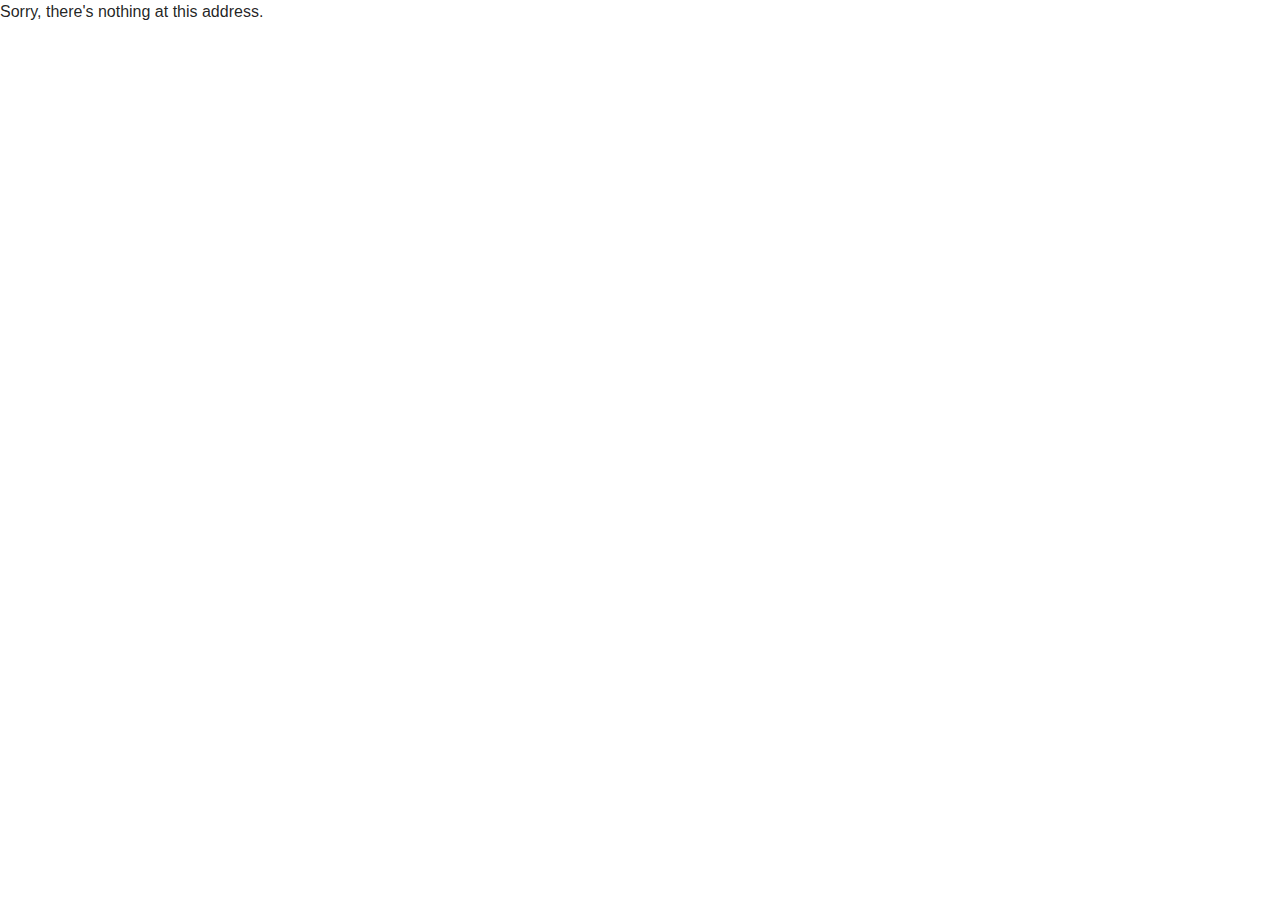
<file: index.html>
﻿<!DOCTYPE html>
<html>

<head>
    <meta charset="utf-8" />
    <meta name="viewport" content="width=device-width, initial-scale=1.0, maximum-scale=1.0, user-scalable=no" />
    <meta name="viewport" content="height=device-height, initial-scale=1.0">
    <title>BlazorNews</title>
    <base href="/" />
    <link href="css/bootstrap/bootstrap.min.css" rel="stylesheet" />
    <link href="manifest.json" rel="manifest" />
    <link rel="apple-touch-icon" sizes="512x512" href="icon-512.png" />
    <link href="css/material.min.css" rel="stylesheet">
    <link href="https://fonts.googleapis.com/css?family=Roboto:300,300i,400,400i,500,500i,700,700i|Roboto+Mono:300,400,700|Roboto+Slab:300,400,700" rel="stylesheet">
    <link href="https://fonts.googleapis.com/icon?family=Material+Icons" rel="stylesheet">
    <link href="_content/Blazorise/blazorise.css" rel="stylesheet" />
    <link href="_content/Blazorise.Material/blazorise.material.css" rel="stylesheet" />
    <link href="css/app.css" rel="stylesheet" />
    <script src="https://code.jquery.com/jquery-3.3.1.slim.min.js"></script>
    <script src="https://cdnjs.cloudflare.com/ajax/libs/popper.js/1.14.3/umd/popper.min.js"></script>
    <script src="https://stackpath.bootstrapcdn.com/bootstrap/4.1.1/js/bootstrap.min.js"></script>
    <script src="js/material.min.js"></script>
    <script src="_content/Blazorise/blazorise.js"></script>
    <script src="_content/Blazorise.Material/blazorise.material.js"></script>
</head>

<body>
    <app>
    </app>

    <div id="blazor-error-ui">
        An unhandled error has occurred.
        <a href="" class="reload">Reload</a>
        <a class="dismiss">🗙</a>
    </div>
    <script src="_framework/blazor.webassembly.js"></script>
    <script>navigator.serviceWorker.register('service-worker.js');</script>
</body>

</html>
</file>
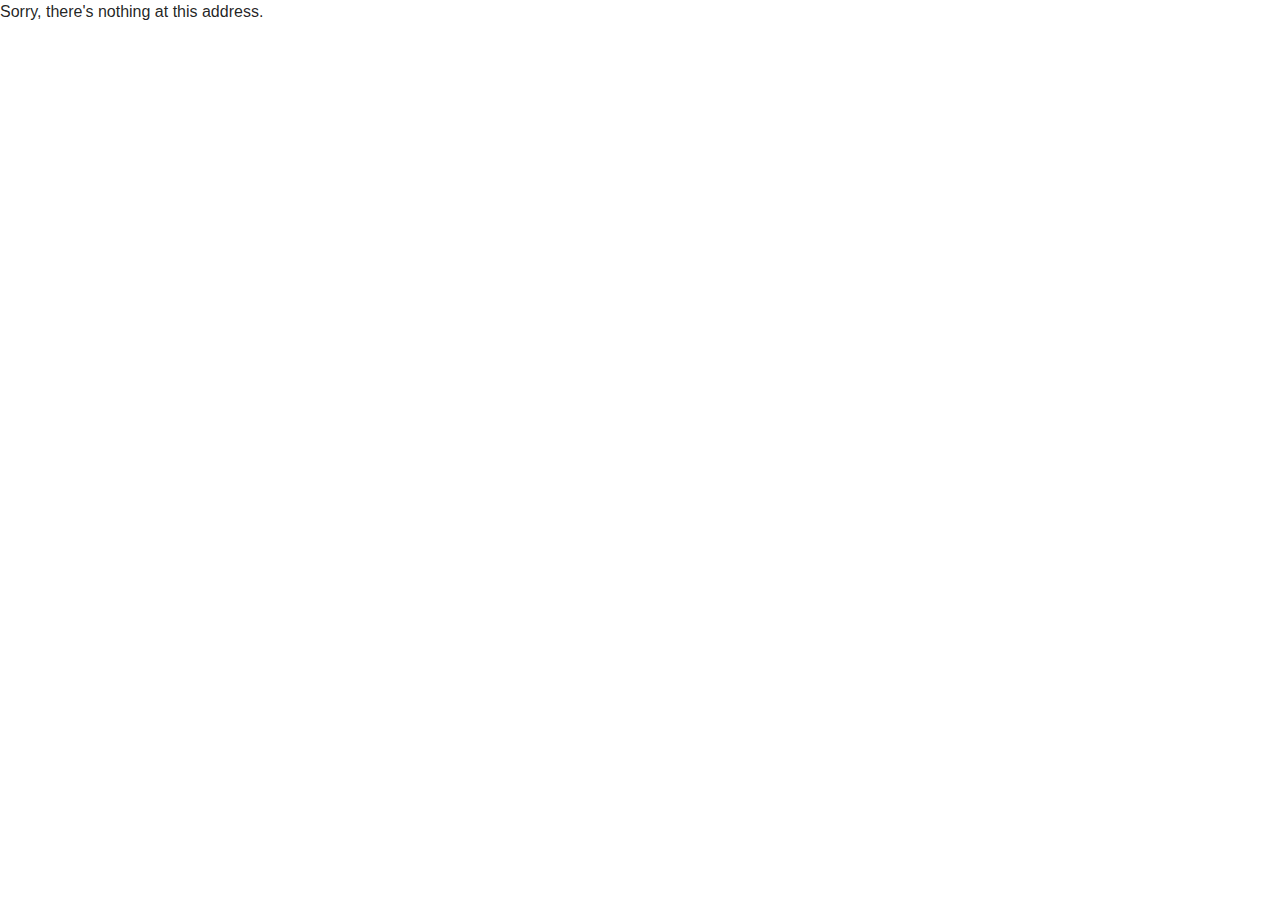
<file: wwwroot/index.html>
﻿<!DOCTYPE html>
<html>

<head>
    <meta charset="utf-8" />
    <meta name="viewport" content="width=device-width, initial-scale=1.0, maximum-scale=1.0, user-scalable=no" />
    <meta name="viewport" content="height=device-height, initial-scale=1.0">
    <title>BlazorNews</title>
    <base href="/" />
    <link href="css/bootstrap/bootstrap.min.css" rel="stylesheet" />
    <link href="manifest.json" rel="manifest" />
    <link rel="apple-touch-icon" sizes="512x512" href="icon-512.png" />
    <link href="css/material.min.css" rel="stylesheet">
    <link href="https://fonts.googleapis.com/css?family=Roboto:300,300i,400,400i,500,500i,700,700i|Roboto+Mono:300,400,700|Roboto+Slab:300,400,700" rel="stylesheet">
    <link href="https://fonts.googleapis.com/icon?family=Material+Icons" rel="stylesheet">
    <link href="_content/Blazorise/blazorise.css" rel="stylesheet" />
    <link href="_content/Blazorise.Material/blazorise.material.css" rel="stylesheet" />
    <link href="css/app.css" rel="stylesheet" />
    <script src="https://code.jquery.com/jquery-3.3.1.slim.min.js"></script>
    <script src="https://cdnjs.cloudflare.com/ajax/libs/popper.js/1.14.3/umd/popper.min.js"></script>
    <script src="https://stackpath.bootstrapcdn.com/bootstrap/4.1.1/js/bootstrap.min.js"></script>
    <script src="js/material.min.js"></script>
    <script src="_content/Blazorise/blazorise.js"></script>
    <script src="_content/Blazorise.Material/blazorise.material.js"></script>
</head>

<body>

    <app>
        <div class="main-dark-background justify-content-center" style="min-height: 2000px; min-width: 2000px"></div>
    </app>

    <div id="blazor-error-ui">
        An unhandled error has occurred.
        <a href="" class="reload">Reload</a>
        <a class="dismiss">🗙</a>
    </div>
    <script src="_framework/blazor.webassembly.js"></script>
    <script>navigator.serviceWorker.register('service-worker.js');</script>
</body>

</html>
</file>
<file: _content/Blazorise/blazorise.css>
﻿body:before {
    content: "mobile";
    display: none;
    visibility: hidden; }

@media (min-width: 768px) {
    body:before {
        content: "tablet"; } }

@media (min-width: 992px) {
    body:before {
        content: "desktop"; } }

@media (min-width: 1200px) {
    body:before {
        content: "widescreen"; } }

@media (min-width: 1400px) {
    body:before {
        content: "fullhd"; } }

.progress.progress-xs {
    height: .25rem; }

.progress.progress-sm {
    height: .5rem; }

.progress.progress-md {
    height: 1rem; }

.progress.progress-lg {
    height: 1.5rem; }

.progress.progress-xl {
    height: 2rem; }

[data-tooltip]:not(.is-loading), [data-tooltip]:not(.is-disabled), [data-tooltip]:not([disabled]) {
    cursor: pointer;
    overflow: visible;
    position: relative; }
    [data-tooltip]:not(.is-loading)::before, [data-tooltip]:not(.is-loading)::after, [data-tooltip]:not(.is-disabled)::before, [data-tooltip]:not(.is-disabled)::after, [data-tooltip]:not([disabled])::before, [data-tooltip]:not([disabled])::after {
        box-sizing: border-box;
        color: var(--b-tooltip-color, #ffffff);
        display: inline-block;
        font-family: -apple-system, BlinkMacSystemFont, "Segoe UI", Roboto, "Helvetica Neue", Arial, sans-serif, "Apple Color Emoji", "Segoe UI Emoji", "Segoe UI Symbol", "Noto Color Emoji";
        font-size: var(--b-tooltip-font-size, var(--b-font-size-sm, 0.875rem));
        hyphens: auto;
        opacity: 0;
        overflow: hidden;
        pointer-events: none;
        position: absolute;
        visibility: hidden;
        z-index: var(--b-tooltip-z-index, 1020); }
    [data-tooltip]:not(.is-loading)::after, [data-tooltip]:not(.is-disabled)::after, [data-tooltip]:not([disabled])::after {
        content: "";
        border-style: solid;
        border-width: 6px;
        border-color: rgba(var(--b-tooltip-background-color-r, 128), var(--b-tooltip-background-color-g, 128), var(--b-tooltip-background-color-b, 128), 0.9) transparent transparent transparent;
        margin-bottom: -5px; }
    [data-tooltip]:not(.is-loading)::after, [data-tooltip]:not(.is-disabled)::after, [data-tooltip]:not([disabled])::after {
        top: 0;
        right: auto;
        bottom: auto;
        left: 50%;
        margin-top: -5px;
        margin-right: auto;
        margin-bottom: auto;
        margin-left: -5px;
        border-color: rgba(var(--b-tooltip-background-color-r, 128), var(--b-tooltip-background-color-g, 128), var(--b-tooltip-background-color-b, 128), 0.9) transparent transparent transparent; }
    [data-tooltip]:not(.is-loading)::before, [data-tooltip]:not(.is-disabled)::before, [data-tooltip]:not([disabled])::before {
        background: rgba(var(--b-tooltip-background-color-r, 128), var(--b-tooltip-background-color-g, 128), var(--b-tooltip-background-color-b, 128), 0.9);
        border-radius: var(--b-tooltip-border-radius, 4px);
        content: attr(data-tooltip);
        padding: var(--b-tooltip-padding, 0.5rem 1rem);
        text-overflow: ellipsis;
        white-space: pre; }
    [data-tooltip]:not(.is-loading)::before, [data-tooltip]:not(.is-disabled)::before, [data-tooltip]:not([disabled])::before {
        top: 0;
        right: auto;
        bottom: auto;
        left: 50%;
        top: 0;
        margin-top: -5px;
        margin-bottom: auto;
        transform: translate(-50%, -100%); }
    [data-tooltip]:not(.is-loading).b-tooltip-bottom::after, [data-tooltip]:not(.is-disabled).b-tooltip-bottom::after, [data-tooltip]:not([disabled]).b-tooltip-bottom::after {
        top: auto;
        right: auto;
        bottom: 0;
        left: 50%;
        margin-top: auto;
        margin-right: auto;
        margin-bottom: -5px;
        margin-left: -5px;
        border-color: transparent transparent rgba(var(--b-tooltip-background-color-r, 128), var(--b-tooltip-background-color-g, 128), var(--b-tooltip-background-color-b, 128), 0.9) transparent; }
    [data-tooltip]:not(.is-loading).b-tooltip-bottom::before, [data-tooltip]:not(.is-disabled).b-tooltip-bottom::before, [data-tooltip]:not([disabled]).b-tooltip-bottom::before {
        top: auto;
        right: auto;
        bottom: 0;
        left: 50%;
        margin-top: auto;
        margin-bottom: -5px;
        transform: translate(-50%, 100%); }
    [data-tooltip]:not(.is-loading).b-tooltip-left::after, [data-tooltip]:not(.is-disabled).b-tooltip-left::after, [data-tooltip]:not([disabled]).b-tooltip-left::after {
        top: auto;
        right: auto;
        bottom: 50%;
        left: 0;
        margin-top: auto;
        margin-right: auto;
        margin-bottom: -6px;
        margin-left: -11px;
        border-color: transparent transparent transparent rgba(var(--b-tooltip-background-color-r, 128), var(--b-tooltip-background-color-g, 128), var(--b-tooltip-background-color-b, 128), 0.9); }
    [data-tooltip]:not(.is-loading).b-tooltip-left::before, [data-tooltip]:not(.is-disabled).b-tooltip-left::before, [data-tooltip]:not([disabled]).b-tooltip-left::before {
        top: auto;
        right: auto;
        bottom: 50%;
        left: -11px;
        transform: translate(-100%, 50%); }
    [data-tooltip]:not(.is-loading).b-tooltip-right::after, [data-tooltip]:not(.is-disabled).b-tooltip-right::after, [data-tooltip]:not([disabled]).b-tooltip-right::after {
        top: auto;
        right: 0;
        bottom: 50%;
        left: auto;
        margin-top: auto;
        margin-right: -11px;
        margin-bottom: -6px;
        margin-left: auto;
        border-color: transparent rgba(var(--b-tooltip-background-color-r, 128), var(--b-tooltip-background-color-g, 128), var(--b-tooltip-background-color-b, 128), 0.9) transparent transparent; }
    [data-tooltip]:not(.is-loading).b-tooltip-right::before, [data-tooltip]:not(.is-disabled).b-tooltip-right::before, [data-tooltip]:not([disabled]).b-tooltip-right::before {
        top: auto;
        right: -11px;
        bottom: 50%;
        left: auto;
        margin-top: auto;
        transform: translate(100%, 50%); }
    [data-tooltip]:not(.is-loading).b-tooltip-multiline::before, [data-tooltip]:not(.is-disabled).b-tooltip-multiline::before, [data-tooltip]:not([disabled]).b-tooltip-multiline::before {
        height: auto;
        width: var(--b-tooltip-maxwidth, 15rem);
        max-width: var(--b-tooltip-maxwidth, 15rem);
        text-overflow: clip;
        white-space: normal;
        word-break: keep-all; }
    [data-tooltip]:not(.is-loading).b-tooltip-primary.b-tooltip-bottom::after, [data-tooltip]:not(.is-disabled).b-tooltip-primary.b-tooltip-bottom::after, [data-tooltip]:not([disabled]).b-tooltip-primary.b-tooltip-bottom::after {
        border-color: transparent transparent rgba(142, 51, 41, 0.9) transparent; }
    [data-tooltip]:not(.is-loading).b-tooltip-primary.b-tooltip-left::after, [data-tooltip]:not(.is-disabled).b-tooltip-primary.b-tooltip-left::after, [data-tooltip]:not([disabled]).b-tooltip-primary.b-tooltip-left::after {
        border-color: transparent transparent transparent rgba(142, 51, 41, 0.9); }
    [data-tooltip]:not(.is-loading).b-tooltip-primary.b-tooltip-right::after, [data-tooltip]:not(.is-disabled).b-tooltip-primary.b-tooltip-right::after, [data-tooltip]:not([disabled]).b-tooltip-primary.b-tooltip-right::after {
        border-color: transparent rgba(142, 51, 41, 0.9) transparent transparent; }
    [data-tooltip]:not(.is-loading).b-tooltip-primary:not(.b-tooltip-bottom)::after, [data-tooltip]:not(.is-loading).b-tooltip-primary:not(.b-tooltip-left)::after, [data-tooltip]:not(.is-loading).b-tooltip-primary:not(.b-tooltip-right)::after, [data-tooltip]:not(.is-disabled).b-tooltip-primary:not(.b-tooltip-bottom)::after, [data-tooltip]:not(.is-disabled).b-tooltip-primary:not(.b-tooltip-left)::after, [data-tooltip]:not(.is-disabled).b-tooltip-primary:not(.b-tooltip-right)::after, [data-tooltip]:not([disabled]).b-tooltip-primary:not(.b-tooltip-bottom)::after, [data-tooltip]:not([disabled]).b-tooltip-primary:not(.b-tooltip-left)::after, [data-tooltip]:not([disabled]).b-tooltip-primary:not(.b-tooltip-right)::after {
        border-color: rgba(142, 51, 41, 0.9) transparent transparent transparent; }
    [data-tooltip]:not(.is-loading).b-tooltip-primary:before, [data-tooltip]:not(.is-disabled).b-tooltip-primary:before, [data-tooltip]:not([disabled]).b-tooltip-primary:before {
        background-color: rgba(142, 51, 41, 0.9);
        color: #8e3329; }
    [data-tooltip]:not(.is-loading):focus::before, [data-tooltip]:not(.is-loading):focus::after, [data-tooltip]:not(.is-loading):hover::before, [data-tooltip]:not(.is-loading):hover::after, [data-tooltip]:not(.is-loading).b-tooltip-active::before, [data-tooltip]:not(.is-loading).b-tooltip-active::after, [data-tooltip]:not(.is-disabled):focus::before, [data-tooltip]:not(.is-disabled):focus::after, [data-tooltip]:not(.is-disabled):hover::before, [data-tooltip]:not(.is-disabled):hover::after, [data-tooltip]:not(.is-disabled).b-tooltip-active::before, [data-tooltip]:not(.is-disabled).b-tooltip-active::after, [data-tooltip]:not([disabled]):focus::before, [data-tooltip]:not([disabled]):focus::after, [data-tooltip]:not([disabled]):hover::before, [data-tooltip]:not([disabled]):hover::after, [data-tooltip]:not([disabled]).b-tooltip-active::before, [data-tooltip]:not([disabled]).b-tooltip-active::after {
        opacity: 1;
        visibility: visible; }
    [data-tooltip]:not(.is-loading).b-tooltip-fade::before, [data-tooltip]:not(.is-loading).b-tooltip-fade::after, [data-tooltip]:not(.is-disabled).b-tooltip-fade::before, [data-tooltip]:not(.is-disabled).b-tooltip-fade::after, [data-tooltip]:not([disabled]).b-tooltip-fade::before, [data-tooltip]:not([disabled]).b-tooltip-fade::after {
        transition: opacity var(--b-tooltip-fade-time, 0.3s) linear, visibility var(--b-tooltip-fade-time, 0.3s) linear; }

.b-tooltip-inline {
    display: inline-block; }

.b-layout {
    display: flex;
    flex: auto;
    flex-direction: column; }
    .b-layout.b-layout-root {
        height: 100vh; }

.b-layout,
.b-layout * {
    box-sizing: border-box; }

@keyframes spinner {
    0% {
        transform: translate3d(-50%, -50%, 0) rotate(0deg); }
    100% {
        transform: translate3d(-50%, -50%, 0) rotate(360deg); } }

.b-layout > .b-layout-loading {
    z-index: 9999;
    position: fixed;
    width: 100%;
    height: 100%;
    background: rgba(0, 0, 0, 0.3); }
    .b-layout > .b-layout-loading:before {
        animation: 1s linear infinite spinner;
        border: solid 3px #eee;
        border-bottom-color: var(--b-theme-primary);
        border-radius: 50%;
        height: 40px;
        left: 50%;
        position: absolute;
        top: 50%;
        transform: translate3d(-50%, -50%, 0);
        width: 40px;
        content: ' '; }

.b-layout.b-layout-has-sider {
    flex-direction: row;
    min-height: 0; }
    .b-layout.b-layout-has-sider .b-layout {
        overflow-x: hidden; }

.b-layout-header,
.b-layout-footer {
    flex: 0 0 auto; }

.b-layout-header {
    color: rgba(0, 0, 0, 0.65); }
    .b-layout-header-fixed {
        position: sticky;
        z-index: 1;
        top: 0;
        flex: 0; }

.b-layout-footer {
    color: rgba(0, 0, 0, 0.65); }
    .b-layout-footer-fixed {
        position: sticky;
        z-index: 1;
        bottom: 0;
        flex: 0; }

.b-layout-content {
    flex: 1; }

.b-layout-sider {
    display: flex;
    position: relative;
    background: #001529; }

.b-layout-sider-content {
    position: sticky;
    top: 0;
    z-index: 2; }

.b-layout-header .navbar {
    line-height: inherit; }

.b-bar-horizontal[data-collapse=hide] {
    flex-wrap: nowrap; }
    .b-bar-horizontal[data-collapse=hide][data-broken=true] {
        height: var(--b-bar-horizontal-height, auto); }

.b-bar-horizontal[data-broken=false] {
    height: var(--b-bar-horizontal-height, auto); }

.b-bar-vertical-inline,
.b-bar-vertical-popout,
.b-bar-vertical-small {
    display: flex;
    flex-direction: column;
    flex-wrap: nowrap;
    position: sticky;
    top: 0;
    padding: 0;
    min-width: var(--b-vertical-bar-width, 230px);
    max-width: var(--b-vertical-bar-width, 230px);
    width: var(--b-vertical-bar-width, 230px);
    transition: width 200ms ease-in-out, min-width 200ms ease-in-out;
    box-shadow: 2px 0 6px rgba(0, 21, 41, 0.35);
    height: 100%;
    /* 
        Theming
    */ }
    .b-bar-vertical-inline .b-bar-menu,
    .b-bar-vertical-popout .b-bar-menu,
    .b-bar-vertical-small .b-bar-menu {
        width: 100%;
        display: flex;
        flex: 1;
        justify-content: space-between;
        flex-direction: column;
        align-self: stretch; }
    .b-bar-vertical-inline .b-bar-brand,
    .b-bar-vertical-popout .b-bar-brand,
    .b-bar-vertical-small .b-bar-brand {
        width: 100%;
        display: flex;
        height: var(--b-vertical-bar-brand-height, 64px);
        min-height: var(--b-vertical-bar-brand-height, 64px); }
    .b-bar-vertical-inline .b-bar-toggler-inline,
    .b-bar-vertical-popout .b-bar-toggler-inline,
    .b-bar-vertical-small .b-bar-toggler-inline {
        height: var(--b-vertical-bar-brand-height, 64px);
        padding: 12px;
        display: inline-flex;
        cursor: pointer;
        position: absolute;
        right: 0; }
        .b-bar-vertical-inline .b-bar-toggler-inline > *,
        .b-bar-vertical-popout .b-bar-toggler-inline > *,
        .b-bar-vertical-small .b-bar-toggler-inline > * {
            margin: auto; }
    .b-bar-vertical-inline .b-bar-toggler-popout:not(.b-bar-mobile-toggle),
    .b-bar-vertical-popout .b-bar-toggler-popout:not(.b-bar-mobile-toggle),
    .b-bar-vertical-small .b-bar-toggler-popout:not(.b-bar-mobile-toggle) {
        display: flex;
        position: fixed;
        left: var(--b-vertical-bar-width, 230px);
        border-radius: 0px 10px 10px 0px;
        border: 0px;
        width: 10px;
        height: 40px;
        padding: 5px;
        align-items: center;
        transition: width 200ms ease-in-out, left 200ms ease-in-out;
        box-shadow: 2px 0 6px rgba(0, 21, 41, 0.35);
        cursor: pointer; }
        .b-bar-vertical-inline .b-bar-toggler-popout:not(.b-bar-mobile-toggle) > *,
        .b-bar-vertical-popout .b-bar-toggler-popout:not(.b-bar-mobile-toggle) > *,
        .b-bar-vertical-small .b-bar-toggler-popout:not(.b-bar-mobile-toggle) > * {
            margin: auto;
            display: none; }
        .b-bar-vertical-inline .b-bar-toggler-popout:not(.b-bar-mobile-toggle):hover,
        .b-bar-vertical-popout .b-bar-toggler-popout:not(.b-bar-mobile-toggle):hover,
        .b-bar-vertical-small .b-bar-toggler-popout:not(.b-bar-mobile-toggle):hover {
            width: 45px; }
            .b-bar-vertical-inline .b-bar-toggler-popout:not(.b-bar-mobile-toggle):hover > *,
            .b-bar-vertical-popout .b-bar-toggler-popout:not(.b-bar-mobile-toggle):hover > *,
            .b-bar-vertical-small .b-bar-toggler-popout:not(.b-bar-mobile-toggle):hover > * {
                display: block; }
    .b-bar-vertical-inline .b-bar-item,
    .b-bar-vertical-popout .b-bar-item,
    .b-bar-vertical-small .b-bar-item {
        margin: auto;
        flex-grow: 1;
        min-height: 40px; }
        .b-bar-vertical-inline .b-bar-item .b-bar-icon,
        .b-bar-vertical-popout .b-bar-item .b-bar-icon,
        .b-bar-vertical-small .b-bar-item .b-bar-icon {
            font-size: 1.25rem;
            vertical-align: middle;
            margin: 3px;
            display: inline-block; }
    .b-bar-vertical-inline .b-bar-start,
    .b-bar-vertical-popout .b-bar-start,
    .b-bar-vertical-small .b-bar-start {
        width: 100%;
        display: block; }
    .b-bar-vertical-inline .b-bar-end,
    .b-bar-vertical-popout .b-bar-end,
    .b-bar-vertical-small .b-bar-end {
        padding-bottom: 1rem;
        width: 100%;
        padding-top: 1rem;
        display: block; }
    .b-bar-vertical-inline .b-bar-link,
    .b-bar-vertical-popout .b-bar-link,
    .b-bar-vertical-small .b-bar-link {
        display: block;
        width: 100%;
        text-decoration: none;
        padding: .5rem .5rem .5rem 1.5rem;
        cursor: pointer;
        overflow-x: hidden;
        line-height: 1.5rem;
        vertical-align: middle;
        transition: font-size 150ms ease-in; }
    .b-bar-vertical-inline .b-bar-label,
    .b-bar-vertical-popout .b-bar-label,
    .b-bar-vertical-small .b-bar-label {
        background: transparent;
        color: #adb5bd;
        padding: .375rem 1.25rem;
        font-size: .75rem;
        text-overflow: ellipsis;
        overflow-x: hidden; }
    .b-bar-vertical-inline .b-bar-dropdown .b-bar-dropdown-toggle:before,
    .b-bar-vertical-popout .b-bar-dropdown .b-bar-dropdown-toggle:before,
    .b-bar-vertical-small .b-bar-dropdown .b-bar-dropdown-toggle:before {
        content: " ";
        border: solid;
        border-width: 0 2px 2px 0;
        display: inline-block;
        padding: 2px;
        right: 1rem;
        transition: transform 200ms ease-out;
        float: right;
        position: relative;
        -webkit-transform: rotate(225deg);
        transform: rotate(225deg);
        top: 0.7rem; }
    .b-bar-vertical-inline .b-bar-dropdown:not([data-visible=true]) .b-bar-dropdown-toggle:before,
    .b-bar-vertical-popout .b-bar-dropdown:not([data-visible=true]) .b-bar-dropdown-toggle:before,
    .b-bar-vertical-small .b-bar-dropdown:not([data-visible=true]) .b-bar-dropdown-toggle:before {
        -webkit-transform: rotate(45deg);
        transform: rotate(45deg);
        top: 0.5rem; }
    .b-bar-vertical-inline .b-bar-dropdown .b-bar-dropdown-menu,
    .b-bar-vertical-popout .b-bar-dropdown .b-bar-dropdown-menu,
    .b-bar-vertical-small .b-bar-dropdown .b-bar-dropdown-menu {
        display: none;
        background: inherit;
        color: inherit;
        float: none;
        padding: 5px 0px; }
        .b-bar-vertical-inline .b-bar-dropdown .b-bar-dropdown-menu[data-visible=true],
        .b-bar-vertical-popout .b-bar-dropdown .b-bar-dropdown-menu[data-visible=true],
        .b-bar-vertical-small .b-bar-dropdown .b-bar-dropdown-menu[data-visible=true] {
            display: block; }
        .b-bar-vertical-inline .b-bar-dropdown .b-bar-dropdown-menu .b-bar-dropdown-item,
        .b-bar-vertical-popout .b-bar-dropdown .b-bar-dropdown-menu .b-bar-dropdown-item,
        .b-bar-vertical-small .b-bar-dropdown .b-bar-dropdown-menu .b-bar-dropdown-item {
            position: relative;
            color: inherit;
            transition: background 100ms ease-in-out,color 100ms ease-in-out;
            text-decoration: none;
            display: block;
            width: 100%;
            overflow-x: hidden; }
            .b-bar-vertical-inline .b-bar-dropdown .b-bar-dropdown-menu .b-bar-dropdown-item i,
            .b-bar-vertical-popout .b-bar-dropdown .b-bar-dropdown-menu .b-bar-dropdown-item i,
            .b-bar-vertical-small .b-bar-dropdown .b-bar-dropdown-menu .b-bar-dropdown-item i {
                margin-right: 0.3rem; }
        .b-bar-vertical-inline .b-bar-dropdown .b-bar-dropdown-menu:before,
        .b-bar-vertical-popout .b-bar-dropdown .b-bar-dropdown-menu:before,
        .b-bar-vertical-small .b-bar-dropdown .b-bar-dropdown-menu:before {
            background: inherit;
            box-shadow: none; }
    .b-bar-vertical-inline .b-bar-mobile-toggle,
    .b-bar-vertical-popout .b-bar-mobile-toggle,
    .b-bar-vertical-small .b-bar-mobile-toggle {
        right: 20px;
        margin: auto;
        display: none; }
    .b-bar-vertical-inline .b-bar-item-multi-line,
    .b-bar-vertical-popout .b-bar-item-multi-line,
    .b-bar-vertical-small .b-bar-item-multi-line {
        display: -webkit-box !important;
        -webkit-box-orient: vertical;
        -webkit-line-clamp: var(--b-bar-item-lines, 2);
        white-space: normal !important;
        overflow: hidden;
        text-overflow: ellipsis; }
    .b-bar-vertical-inline.b-bar-dark,
    .b-bar-vertical-popout.b-bar-dark,
    .b-bar-vertical-small.b-bar-dark {
        background: var(--b-bar-dark-background, #001529);
        color: var(--b-bar-dark-color, rgba(255, 255, 255, 0.5)); }
        .b-bar-vertical-inline.b-bar-dark .b-bar-brand,
        .b-bar-vertical-popout.b-bar-dark .b-bar-brand,
        .b-bar-vertical-small.b-bar-dark .b-bar-brand {
            background: var(--b-bar-brand-dark-background, rgba(255, 255, 255, 0.025)); }
            .b-bar-vertical-inline.b-bar-dark .b-bar-brand .b-bar-link,
            .b-bar-vertical-popout.b-bar-dark .b-bar-brand .b-bar-link,
            .b-bar-vertical-small.b-bar-dark .b-bar-brand .b-bar-link {
                color: #fff; }
                .b-bar-vertical-inline.b-bar-dark .b-bar-brand .b-bar-link.active,
                .b-bar-vertical-popout.b-bar-dark .b-bar-brand .b-bar-link.active,
                .b-bar-vertical-small.b-bar-dark .b-bar-brand .b-bar-link.active {
                    color: #fff;
                    background: inherit; }
                .b-bar-vertical-inline.b-bar-dark .b-bar-brand .b-bar-link:hover,
                .b-bar-vertical-popout.b-bar-dark .b-bar-brand .b-bar-link:hover,
                .b-bar-vertical-small.b-bar-dark .b-bar-brand .b-bar-link:hover {
                    color: #fff;
                    background: inherit; }
        .b-bar-vertical-inline.b-bar-dark .b-bar-toggler-popout:not(.b-bar-mobile-toggle),
        .b-bar-vertical-popout.b-bar-dark .b-bar-toggler-popout:not(.b-bar-mobile-toggle),
        .b-bar-vertical-small.b-bar-dark .b-bar-toggler-popout:not(.b-bar-mobile-toggle) {
            background: var(--b-bar-dark-background, #001529);
            color: var(--b-bar-dark-color, rgba(255, 255, 255, 0.5)); }
        .b-bar-vertical-inline.b-bar-dark .b-bar-dropdown-menu,
        .b-bar-vertical-popout.b-bar-dark .b-bar-dropdown-menu,
        .b-bar-vertical-small.b-bar-dark .b-bar-dropdown-menu {
            background: var(--b-bar-dropdown-dark-background, #000c17); }
            .b-bar-vertical-inline.b-bar-dark .b-bar-dropdown-menu .b-bar-dropdown-item.active,
            .b-bar-vertical-popout.b-bar-dark .b-bar-dropdown-menu .b-bar-dropdown-item.active,
            .b-bar-vertical-small.b-bar-dark .b-bar-dropdown-menu .b-bar-dropdown-item.active {
                color: var(--b-bar-item-dark-active-color, #fff);
                background: var(--b-bar-item-dark-active-background, #0288D1); }
            .b-bar-vertical-inline.b-bar-dark .b-bar-dropdown-menu .b-bar-dropdown-item:hover,
            .b-bar-vertical-popout.b-bar-dark .b-bar-dropdown-menu .b-bar-dropdown-item:hover,
            .b-bar-vertical-small.b-bar-dark .b-bar-dropdown-menu .b-bar-dropdown-item:hover {
                color: var(--b-bar-item-dark-hover-color, #fff);
                background: var(--b-bar-item-dark-hover-background, rgba(255, 255, 255, 0.3)); }
        .b-bar-vertical-inline.b-bar-dark .b-bar-link,
        .b-bar-vertical-popout.b-bar-dark .b-bar-link,
        .b-bar-vertical-small.b-bar-dark .b-bar-link {
            color: inherit; }
            .b-bar-vertical-inline.b-bar-dark .b-bar-link.active,
            .b-bar-vertical-popout.b-bar-dark .b-bar-link.active,
            .b-bar-vertical-small.b-bar-dark .b-bar-link.active {
                color: var(--b-bar-item-dark-active-color, #fff);
                background: var(--b-bar-item-dark-active-background, #0288D1); }
            .b-bar-vertical-inline.b-bar-dark .b-bar-link:hover,
            .b-bar-vertical-popout.b-bar-dark .b-bar-link:hover,
            .b-bar-vertical-small.b-bar-dark .b-bar-link:hover {
                color: var(--b-bar-item-dark-hover-color, #fff);
                background: var(--b-bar-item-dark-hover-background, rgba(255, 255, 255, 0.3)); }
    .b-bar-vertical-inline.b-bar-light,
    .b-bar-vertical-popout.b-bar-light,
    .b-bar-vertical-small.b-bar-light {
        background: var(--b-bar-light-background, #fff);
        color: var(--b-bar-light-color, rgba(0, 0, 0, 0.7)); }
        .b-bar-vertical-inline.b-bar-light .b-bar-brand,
        .b-bar-vertical-popout.b-bar-light .b-bar-brand,
        .b-bar-vertical-small.b-bar-light .b-bar-brand {
            background: var(--b-bar-brand-light-background, rgba(0, 0, 0, 0.025)); }
            .b-bar-vertical-inline.b-bar-light .b-bar-brand .b-bar-link,
            .b-bar-vertical-popout.b-bar-light .b-bar-brand .b-bar-link,
            .b-bar-vertical-small.b-bar-light .b-bar-brand .b-bar-link {
                color: #000; }
                .b-bar-vertical-inline.b-bar-light .b-bar-brand .b-bar-link.active,
                .b-bar-vertical-popout.b-bar-light .b-bar-brand .b-bar-link.active,
                .b-bar-vertical-small.b-bar-light .b-bar-brand .b-bar-link.active {
                    background: inherit; }
                .b-bar-vertical-inline.b-bar-light .b-bar-brand .b-bar-link:hover,
                .b-bar-vertical-popout.b-bar-light .b-bar-brand .b-bar-link:hover,
                .b-bar-vertical-small.b-bar-light .b-bar-brand .b-bar-link:hover {
                    background: inherit; }
        .b-bar-vertical-inline.b-bar-light .b-bar-toggler-popout:not(.b-bar-mobile-toggle),
        .b-bar-vertical-popout.b-bar-light .b-bar-toggler-popout:not(.b-bar-mobile-toggle),
        .b-bar-vertical-small.b-bar-light .b-bar-toggler-popout:not(.b-bar-mobile-toggle) {
            background: var(--b-bar-brand-light-background, #fff);
            color: var(--b-bar-light-color, rgba(0, 0, 0, 0.7)); }
        .b-bar-vertical-inline.b-bar-light .b-bar-dropdown-menu,
        .b-bar-vertical-popout.b-bar-light .b-bar-dropdown-menu,
        .b-bar-vertical-small.b-bar-light .b-bar-dropdown-menu {
            background: var(--b-bar-dropdown-light-background, #f2f2f2); }
            .b-bar-vertical-inline.b-bar-light .b-bar-dropdown-menu .b-bar-dropdown-item.active,
            .b-bar-vertical-popout.b-bar-light .b-bar-dropdown-menu .b-bar-dropdown-item.active,
            .b-bar-vertical-small.b-bar-light .b-bar-dropdown-menu .b-bar-dropdown-item.active {
                color: var(--b-bar-item-light-active-color, #000);
                background: var(--b-bar-item-light-active-background, #0288D1); }
            .b-bar-vertical-inline.b-bar-light .b-bar-dropdown-menu .b-bar-dropdown-item:hover,
            .b-bar-vertical-popout.b-bar-light .b-bar-dropdown-menu .b-bar-dropdown-item:hover,
            .b-bar-vertical-small.b-bar-light .b-bar-dropdown-menu .b-bar-dropdown-item:hover {
                color: var(--b-bar-item-dark-hover-color, #000);
                background: var(--b-bar-item-dark-hover-background, rgba(0, 0, 0, 0.3)); }
        .b-bar-vertical-inline.b-bar-light .b-bar-link,
        .b-bar-vertical-popout.b-bar-light .b-bar-link,
        .b-bar-vertical-small.b-bar-light .b-bar-link {
            color: inherit; }
            .b-bar-vertical-inline.b-bar-light .b-bar-link.active,
            .b-bar-vertical-popout.b-bar-light .b-bar-link.active,
            .b-bar-vertical-small.b-bar-light .b-bar-link.active {
                color: var(--b-bar-item-light-active-color, #000);
                background: var(--b-bar-item-light-active-background, #0288D1); }
            .b-bar-vertical-inline.b-bar-light .b-bar-link:hover,
            .b-bar-vertical-popout.b-bar-light .b-bar-link:hover,
            .b-bar-vertical-small.b-bar-light .b-bar-link:hover {
                color: var(--b-bar-item-dark-hover-color, #000);
                background: var(--b-bar-item-dark-hover-background, rgba(0, 0, 0, 0.3)); }

.b-bar-vertical-small,
.b-bar-vertical-inline[data-collapse=small],
.b-bar-vertical-popout[data-collapse=small] {
    width: var(--b-vertical-bar-small-width, 64px);
    min-width: var(--b-vertical-bar-small-width, 64px);
    transition: width 200ms ease-in-out, min-width 200ms ease-in-out; }
    .b-bar-vertical-small .b-bar-toggler-inline,
    .b-bar-vertical-inline[data-collapse=small] .b-bar-toggler-inline,
    .b-bar-vertical-popout[data-collapse=small] .b-bar-toggler-inline {
        position: relative;
        width: 100%; }
    .b-bar-vertical-small .b-bar-toggler-popout:not(.b-bar-mobile-toggle),
    .b-bar-vertical-inline[data-collapse=small] .b-bar-toggler-popout:not(.b-bar-mobile-toggle),
    .b-bar-vertical-popout[data-collapse=small] .b-bar-toggler-popout:not(.b-bar-mobile-toggle) {
        left: var(--b-vertical-bar-small-width, 64px); }
    .b-bar-vertical-small .b-bar-item > .b-bar-dropdown > .b-bar-dropdown-toggle:before,
    .b-bar-vertical-inline[data-collapse=small] .b-bar-item > .b-bar-dropdown > .b-bar-dropdown-toggle:before,
    .b-bar-vertical-popout[data-collapse=small] .b-bar-item > .b-bar-dropdown > .b-bar-dropdown-toggle:before {
        display: none; }
    .b-bar-vertical-small .b-bar-dropdown .b-bar-dropdown-menu-container,
    .b-bar-vertical-inline[data-collapse=small] .b-bar-dropdown .b-bar-dropdown-menu-container,
    .b-bar-vertical-popout[data-collapse=small] .b-bar-dropdown .b-bar-dropdown-menu-container {
        z-index: 100;
        max-height: 50vh;
        position: absolute !important;
        margin: -42px 5px 0px 5px;
        display: flex;
        width: var(--b-vertical-bar-popout-menu-width, 180px);
        left: var(--b-vertical-bar-small-width, 64px); }
        .b-bar-vertical-small .b-bar-dropdown .b-bar-dropdown-menu-container.b-bar-right,
        .b-bar-vertical-inline[data-collapse=small] .b-bar-dropdown .b-bar-dropdown-menu-container.b-bar-right,
        .b-bar-vertical-popout[data-collapse=small] .b-bar-dropdown .b-bar-dropdown-menu-container.b-bar-right {
            right: var(--b-vertical-bar-small-width, 64px);
            left: unset; }
        .b-bar-vertical-small .b-bar-dropdown .b-bar-dropdown-menu-container .b-bar-dropdown-menu,
        .b-bar-vertical-inline[data-collapse=small] .b-bar-dropdown .b-bar-dropdown-menu-container .b-bar-dropdown-menu,
        .b-bar-vertical-popout[data-collapse=small] .b-bar-dropdown .b-bar-dropdown-menu-container .b-bar-dropdown-menu {
            box-shadow: 0 3px 6px -4px rgba(0, 0, 0, 0.12), 0 6px 16px 0 rgba(0, 0, 0, 0.08), 0 9px 28px 8px rgba(0, 0, 0, 0.05);
            border-radius: 3px;
            overflow-y: auto;
            overflow-x: hidden;
            flex: 1 100%; }
            .b-bar-vertical-small .b-bar-dropdown .b-bar-dropdown-menu-container .b-bar-dropdown-menu .b-bar-dropdown-item,
            .b-bar-vertical-inline[data-collapse=small] .b-bar-dropdown .b-bar-dropdown-menu-container .b-bar-dropdown-menu .b-bar-dropdown-item,
            .b-bar-vertical-popout[data-collapse=small] .b-bar-dropdown .b-bar-dropdown-menu-container .b-bar-dropdown-menu .b-bar-dropdown-item {
                padding: .5rem .5rem .5rem 1.5rem; }
            .b-bar-vertical-small .b-bar-dropdown .b-bar-dropdown-menu-container .b-bar-dropdown-menu:before,
            .b-bar-vertical-inline[data-collapse=small] .b-bar-dropdown .b-bar-dropdown-menu-container .b-bar-dropdown-menu:before,
            .b-bar-vertical-popout[data-collapse=small] .b-bar-dropdown .b-bar-dropdown-menu-container .b-bar-dropdown-menu:before {
                position: absolute;
                top: 0;
                left: -7px;
                right: 0;
                bottom: 0;
                width: 100%;
                height: 100%;
                opacity: .0001;
                content: ' ';
                z-index: -1; }
            .b-bar-vertical-small .b-bar-dropdown .b-bar-dropdown-menu-container .b-bar-dropdown-menu.b-bar-right:before,
            .b-bar-vertical-inline[data-collapse=small] .b-bar-dropdown .b-bar-dropdown-menu-container .b-bar-dropdown-menu.b-bar-right:before,
            .b-bar-vertical-popout[data-collapse=small] .b-bar-dropdown .b-bar-dropdown-menu-container .b-bar-dropdown-menu.b-bar-right:before {
                left: unset;
                right: -7px; }
            .b-bar-vertical-small .b-bar-dropdown .b-bar-dropdown-menu-container .b-bar-dropdown-menu > .b-bar-dropdown .b-bar-dropdown-menu-container,
            .b-bar-vertical-inline[data-collapse=small] .b-bar-dropdown .b-bar-dropdown-menu-container .b-bar-dropdown-menu > .b-bar-dropdown .b-bar-dropdown-menu-container,
            .b-bar-vertical-popout[data-collapse=small] .b-bar-dropdown .b-bar-dropdown-menu-container .b-bar-dropdown-menu > .b-bar-dropdown .b-bar-dropdown-menu-container {
                left: var(--b-vertical-bar-popout-menu-width, 180px); }
                .b-bar-vertical-small .b-bar-dropdown .b-bar-dropdown-menu-container .b-bar-dropdown-menu > .b-bar-dropdown .b-bar-dropdown-menu-container.b-bar-right,
                .b-bar-vertical-inline[data-collapse=small] .b-bar-dropdown .b-bar-dropdown-menu-container .b-bar-dropdown-menu > .b-bar-dropdown .b-bar-dropdown-menu-container.b-bar-right,
                .b-bar-vertical-popout[data-collapse=small] .b-bar-dropdown .b-bar-dropdown-menu-container .b-bar-dropdown-menu > .b-bar-dropdown .b-bar-dropdown-menu-container.b-bar-right {
                    right: var(--b-vertical-bar-popout-menu-width, 180px); }
            .b-bar-vertical-small .b-bar-dropdown .b-bar-dropdown-menu-container .b-bar-dropdown-menu > .b-bar-dropdown .b-bar-dropdown-toggle:before,
            .b-bar-vertical-inline[data-collapse=small] .b-bar-dropdown .b-bar-dropdown-menu-container .b-bar-dropdown-menu > .b-bar-dropdown .b-bar-dropdown-toggle:before,
            .b-bar-vertical-popout[data-collapse=small] .b-bar-dropdown .b-bar-dropdown-menu-container .b-bar-dropdown-menu > .b-bar-dropdown .b-bar-dropdown-toggle:before {
                content: " ";
                border: solid;
                border-width: 0 2px 2px 0;
                display: inline-block;
                padding: 2px;
                right: 1rem;
                transition: transform 200ms ease-out;
                float: right;
                position: relative;
                -webkit-transform: rotate(315deg);
                transform: rotate(315deg); }
            .b-bar-vertical-small .b-bar-dropdown .b-bar-dropdown-menu-container .b-bar-dropdown-menu > .b-bar-dropdown:not([data-visible=true]) .b-bar-dropdown-toggle:before,
            .b-bar-vertical-inline[data-collapse=small] .b-bar-dropdown .b-bar-dropdown-menu-container .b-bar-dropdown-menu > .b-bar-dropdown:not([data-visible=true]) .b-bar-dropdown-toggle:before,
            .b-bar-vertical-popout[data-collapse=small] .b-bar-dropdown .b-bar-dropdown-menu-container .b-bar-dropdown-menu > .b-bar-dropdown:not([data-visible=true]) .b-bar-dropdown-toggle:before {
                -webkit-transform: rotate(135deg);
                transform: rotate(135deg);
                right: 0.8rem; }

@keyframes b-bar-link-small {
    to {
        text-align: center;
        padding-left: 0px;
        padding-right: 0px; } }
    .b-bar-vertical-small .b-bar-item > .b-bar-link,
    .b-bar-vertical-small .b-bar-item > .b-bar-dropdown > .b-bar-link,
    .b-bar-vertical-inline[data-collapse=small] .b-bar-item > .b-bar-link,
    .b-bar-vertical-inline[data-collapse=small] .b-bar-item > .b-bar-dropdown > .b-bar-link,
    .b-bar-vertical-popout[data-collapse=small] .b-bar-item > .b-bar-link,
    .b-bar-vertical-popout[data-collapse=small] .b-bar-item > .b-bar-dropdown > .b-bar-link {
        animation: b-bar-link-small forwards;
        animation-delay: 170ms;
        font-size: 0;
        transition: font-size 100ms ease-out; }
        .b-bar-vertical-small .b-bar-item > .b-bar-link:after,
        .b-bar-vertical-small .b-bar-item > .b-bar-dropdown > .b-bar-link:after,
        .b-bar-vertical-inline[data-collapse=small] .b-bar-item > .b-bar-link:after,
        .b-bar-vertical-inline[data-collapse=small] .b-bar-item > .b-bar-dropdown > .b-bar-link:after,
        .b-bar-vertical-popout[data-collapse=small] .b-bar-item > .b-bar-link:after,
        .b-bar-vertical-popout[data-collapse=small] .b-bar-item > .b-bar-dropdown > .b-bar-link:after {
            display: none; }
    .b-bar-vertical-small .b-bar-label,
    .b-bar-vertical-inline[data-collapse=small] .b-bar-label,
    .b-bar-vertical-popout[data-collapse=small] .b-bar-label {
        text-align: center; }

.b-bar-vertical-inline:not([data-collapse]) {
    overflow-y: auto;
    overflow-x: hidden; }
    .b-bar-vertical-inline:not([data-collapse]) .b-bar-dropdown .b-bar-dropdown-menu-container {
        position: relative; }
        .b-bar-vertical-inline:not([data-collapse]) .b-bar-dropdown .b-bar-dropdown-menu-container .b-bar-dropdown-menu {
            position: relative !important;
            border: none;
            border-radius: 0;
            box-shadow: none; }
            .b-bar-vertical-inline:not([data-collapse]) .b-bar-dropdown .b-bar-dropdown-menu-container .b-bar-dropdown-menu .b-bar-dropdown-item {
                padding: .5rem .5rem .5rem 3rem; }

.b-bar-vertical-popout:not([data-collapse]) .b-bar-dropdown .b-bar-dropdown-toggle:before {
    content: " ";
    border: solid;
    border-width: 0 2px 2px 0;
    display: inline-block;
    padding: 2px;
    right: 1rem;
    transition: transform 200ms ease-out;
    float: right;
    position: relative;
    -webkit-transform: rotate(315deg);
    transform: rotate(315deg); }

.b-bar-vertical-popout:not([data-collapse]) .b-bar-dropdown:not([data-visible=true]) .b-bar-dropdown-toggle:before {
    -webkit-transform: rotate(135deg);
    transform: rotate(135deg);
    right: 0.8rem; }

.b-bar-vertical-popout:not([data-collapse]) .b-bar-dropdown .b-bar-dropdown-menu-container {
    z-index: 100;
    max-height: 50vh;
    position: absolute !important;
    margin: -42px 5px 0px 5px;
    display: flex;
    width: var(--b-vertical-bar-popout-menu-width, 180px);
    left: var(--b-vertical-bar-width, 230px); }
    .b-bar-vertical-popout:not([data-collapse]) .b-bar-dropdown .b-bar-dropdown-menu-container.b-bar-right {
        right: var(--b-vertical-bar-width, 230px);
        left: unset; }
    .b-bar-vertical-popout:not([data-collapse]) .b-bar-dropdown .b-bar-dropdown-menu-container .b-bar-dropdown-menu {
        box-shadow: 0 3px 6px -4px rgba(0, 0, 0, 0.12), 0 6px 16px 0 rgba(0, 0, 0, 0.08), 0 9px 28px 8px rgba(0, 0, 0, 0.05);
        border-radius: 3px;
        overflow-y: auto;
        overflow-x: hidden;
        flex: 1 100%; }
        .b-bar-vertical-popout:not([data-collapse]) .b-bar-dropdown .b-bar-dropdown-menu-container .b-bar-dropdown-menu .b-bar-dropdown-item {
            padding: .5rem .5rem .5rem 1.5rem; }
        .b-bar-vertical-popout:not([data-collapse]) .b-bar-dropdown .b-bar-dropdown-menu-container .b-bar-dropdown-menu:before {
            position: absolute;
            top: 0;
            left: -7px;
            right: 0;
            bottom: 0;
            width: 100%;
            height: 100%;
            opacity: .0001;
            content: ' ';
            z-index: -1; }
        .b-bar-vertical-popout:not([data-collapse]) .b-bar-dropdown .b-bar-dropdown-menu-container .b-bar-dropdown-menu.b-bar-right:before {
            left: unset;
            right: -7px; }
        .b-bar-vertical-popout:not([data-collapse]) .b-bar-dropdown .b-bar-dropdown-menu-container .b-bar-dropdown-menu > .b-bar-dropdown .b-bar-dropdown-menu-container {
            left: var(--b-vertical-bar-popout-menu-width, 180px); }
            .b-bar-vertical-popout:not([data-collapse]) .b-bar-dropdown .b-bar-dropdown-menu-container .b-bar-dropdown-menu > .b-bar-dropdown .b-bar-dropdown-menu-container.b-bar-right {
                right: var(--b-vertical-bar-popout-menu-width, 180px); }

.b-bar-vertical-inline[data-collapse=hide],
.b-bar-vertical-popout[data-collapse=hide],
.b-bar-vertical-small[data-collapse=hide] {
    width: 0px;
    min-width: 0px;
    transition: width 200ms ease-in-out, min-width 200ms ease-in-out, visibility 100ms;
    visibility: hidden; }
    .b-bar-vertical-inline[data-collapse=hide] .b-bar-toggler-inline,
    .b-bar-vertical-popout[data-collapse=hide] .b-bar-toggler-inline,
    .b-bar-vertical-small[data-collapse=hide] .b-bar-toggler-inline {
        display: none; }
    .b-bar-vertical-inline[data-collapse=hide] .b-bar-toggler-popout:not(.b-bar-mobile-toggle),
    .b-bar-vertical-popout[data-collapse=hide] .b-bar-toggler-popout:not(.b-bar-mobile-toggle),
    .b-bar-vertical-small[data-collapse=hide] .b-bar-toggler-popout:not(.b-bar-mobile-toggle) {
        visibility: visible;
        left: 0px; }

/* Mobile & below */
@media only screen and (max-width: 576px) {
    .b-bar-vertical-inline:not([data-collapse]) {
        min-width: 100vw; }
        .b-bar-vertical-inline:not([data-collapse]) .b-bar-toggler-inline:not(.b-bar-mobile-toggle) {
            display: none; }
        .b-bar-vertical-inline:not([data-collapse]) .b-bar-toggler-popout:not(.b-bar-mobile-toggle) {
            left: 100vw; }
        .b-bar-vertical-inline:not([data-collapse]) .b-bar-mobile-toggle {
            display: flex; } }

.b-character-casing-lower {
    text-transform: lowercase; }

.b-character-casing-upper {
    text-transform: uppercase; }

.b-character-casing-title {
    text-transform: lowercase; }
    .b-character-casing-title::first-letter {
        text-transform: uppercase; }

hr.divider.divider-solid {
    border-top: var(--b-divider-thickness, 2px) solid var(--b-divider-color, #999); }

hr.divider.divider-dashed {
    border-top: var(--b-divider-thickness, 2px) dashed var(--b-divider-color, #999); }

hr.divider.divider-dotted {
    border-top: var(--b-divider-thickness, 2px) dotted var(--b-divider-color, #999); }

hr.divider.divider-text {
    position: relative;
    border: none;
    height: 1px;
    background: var(--b-divider-color, #999); }
    hr.divider.divider-text::before {
        content: attr(data-content);
        display: inline-block;
        background: #fff;
        font-weight: bold;
        font-size: var(--b-divider-font-size, 0.85rem);
        color: var(--b-divider-color, #999);
        border-radius: 30rem;
        padding: 0.2rem 2rem;
        position: absolute;
        top: 50%;
        left: 50%;
        transform: translate(-50%, -50%); }
</file>
<file: _content/Blazorise.Material/blazorise.material.css>
﻿.badge-close {
    cursor: pointer; }
    .badge-close::before {
        height: 2px;
        width: 50%; }
    .badge-close::after {
        height: 50%;
        width: 2px; }
    .badge-close:hover, .badge-close:focus {
        background-color: rgba(10, 10, 10, 0.3); }
    .badge-close:active {
        background-color: rgba(10, 10, 10, 0.4); }

.btn-xs, .btn-group-xs > .btn {
    font-size: 0.75rem;
    height: 1.5rem; }

.btn-md, .btn-group-md > .btn {
    font-size: 0.91rem;
    height: 2.5rem; }

.btn-lg, .btn-group-lg > .btn {
    font-size: 0.9375rem;
    height: 2.75rem; }

.btn-xl, .btn-group-xl > .btn {
    font-size: 0.95rem;
    height: 3rem; }

.dropdown-toggle.dropdown-toggle-hidden::after {
    content: none !important; }

.dropdown-toggle.dropdown-toggle-hidden::before {
    content: none !important; }

.form-check > .form-check-input.form-check-input-pointer,
.form-check > .form-check-label.form-check-label-pointer,
.custom-checkbox > .custom-control-input.custom-control-input-pointer,
.custom-checkbox > .custom-control-label.custom-control-label-pointer {
    cursor: pointer; }

input.form-control[type=color] {
    height: calc(1.5em + .75rem + 2px);
    padding: .375rem .75rem; }

.form-control-plaintext.form-control-xs, .form-control-plaintext.form-control-md, .form-control-plaintext.form-control-xl {
    padding-right: 0;
    padding-left: 0; }

.form-control {
    height: 36px; }

.form-control-xs {
    font-size: 0.75rem;
    height: 1.5rem;
    /*height: 36px;*/
    line-height: 1.5;
    padding: 0.1875rem 0 calc(0.1875rem - 1px); }
    .form-control-xs[type='file'] {
        max-height: 1.5rem; }

.form-control-sm {
    font-size: 0.8125rem;
    height: 1.75rem;
    /*height: 36px;*/
    line-height: 1.5;
    padding: 0.26563rem 0 calc(0.26563rem - 1px); }
    .form-control-sm[type='file'] {
        max-height: 1.75rem; }

.form-control-md {
    font-size: 1.25rem;
    height: 2.5rem;
    /*height: 40px;*/
    line-height: 1.5;
    padding: 0.3125rem 0 calc(0.3125rem - 1px); }
    .form-control-md[type='file'] {
        max-height: 2.5rem; }

.form-control-lg {
    font-size: 1.5rem;
    height: 2.75rem;
    /*height: 62px;*/
    line-height: 1.5;
    padding: 0.25rem 0 calc(0.25rem - 1px); }
    .form-control-lg[type='file'] {
        max-height: 2.75rem; }

.form-control-xl {
    font-size: 1.75rem;
    height: 3rem;
    /*height: 66px;*/
    line-height: 1.5;
    padding: 0.1875rem 0 calc(0.1875rem - 1px); }
    .form-control-xl[type='file'] {
        max-height: 3rem; }

.custom-select-xs {
    font-size: 0.75rem;
    line-height: 1.5;
    padding: 0.1875rem 1.5em calc(0.1875rem - 1px) 0; }
    .custom-select-xs[multiple], .custom-select-xs[size]:not([size='1']) {
        padding: calc(0.5625rem - 1px) 0.6rem; }

.custom-select-sm {
    font-size: 0.8125rem;
    line-height: 1.5;
    padding: 0.26563rem 1.5em calc(0.26563rem - 1px) 0; }
    .custom-select-sm[multiple], .custom-select-sm[size]:not([size='1']) {
        padding: calc(0.76563rem - 1px) 0.75rem; }

.custom-select-md {
    font-size: 1.25rem;
    line-height: 1.5;
    padding: 0.3125rem 1.5em calc(0.3125rem - 1px) 0; }
    .custom-select-md[multiple], .custom-select-md[size]:not([size='1']) {
        padding: calc(0.8125rem - 1px) 0.9rem; }

.custom-select-lg {
    font-size: 1.5rem;
    line-height: 1.5;
    padding: 0.25rem 1.5em calc(0.25rem - 1px) 0; }
    .custom-select-lg[multiple], .custom-select-lg[size]:not([size='1']) {
        padding: calc(1rem - 1px) 1rem; }

.custom-select-xl {
    font-size: 1.75rem;
    line-height: 1.5;
    padding: 0.1875rem 1.5em calc(0.1875rem - 1px) 0; }
    .custom-select-xl[multiple], .custom-select-xl[size]:not([size='1']) {
        padding: calc(1.1875rem - 1px) 1.15rem; }

.custom-control.custom-checkbox > .custom-control-input.custom-control-input-xs + .custom-control-label::before {
    width: 0.75rem;
    height: 0.75rem;
    margin-top: -0.125rem;
    margin-left: -0.125rem; }

.custom-control.custom-checkbox > .custom-control-input.custom-control-input-xs + .custom-control-label::after {
    font-size: 0.5rem; }

.custom-control.custom-checkbox > .custom-control-input.custom-control-input-xs + .custom-control-label {
    line-height: 0.5rem;
    padding-left: 0px;
    vertical-align: middle; }

.custom-control.custom-checkbox > .custom-control-input.custom-control-input-sm + .custom-control-label::before {
    width: 1.5rem;
    height: 1.5rem;
    margin-top: -0.25rem;
    margin-left: -0.25rem; }

.custom-control.custom-checkbox > .custom-control-input.custom-control-input-sm + .custom-control-label::after {
    font-size: 1rem; }

.custom-control.custom-checkbox > .custom-control-input.custom-control-input-sm + .custom-control-label {
    line-height: 1rem;
    padding-left: 0px;
    vertical-align: middle; }

.custom-control.custom-checkbox > .custom-control-input.custom-control-input-md + .custom-control-label::before {
    width: 3rem;
    height: 3rem;
    margin-top: -0.5rem;
    margin-left: -0.5rem; }

.custom-control.custom-checkbox > .custom-control-input.custom-control-input-md + .custom-control-label::after {
    font-size: 2rem; }

.custom-control.custom-checkbox > .custom-control-input.custom-control-input-md + .custom-control-label {
    line-height: 2rem;
    padding-left: 3px;
    vertical-align: middle; }

.custom-control.custom-checkbox > .custom-control-input.custom-control-input-lg + .custom-control-label::before {
    width: 3.75rem;
    height: 3.75rem;
    margin-top: -0.625rem;
    margin-left: -0.625rem; }

.custom-control.custom-checkbox > .custom-control-input.custom-control-input-lg + .custom-control-label::after {
    font-size: 2.5rem; }

.custom-control.custom-checkbox > .custom-control-input.custom-control-input-lg + .custom-control-label {
    line-height: 2.5rem;
    padding-left: 6px;
    vertical-align: middle; }

.custom-control.custom-checkbox > .custom-control-input.custom-control-input-xl + .custom-control-label::before {
    width: 4.5rem;
    height: 4.5rem;
    margin-top: -0.75rem;
    margin-left: -0.75rem; }

.custom-control.custom-checkbox > .custom-control-input.custom-control-input-xl + .custom-control-label::after {
    font-size: 3rem; }

.custom-control.custom-checkbox > .custom-control-input.custom-control-input-xl + .custom-control-label {
    line-height: 3rem;
    padding-left: 10px;
    vertical-align: middle; }

/* $padding-top: (($radio-size - ($radio-size - ($radio-size / 2))) / 2);
    $padding-left: $radio-size / 2;*/
.custom-control.custom-radio > .custom-control-input.custom-control-input-xs + .custom-control-label::before {
    width: 1.05rem;
    height: 1.05rem;
    margin-top: -0.175rem;
    margin-left: -0.175rem; }

.custom-control.custom-radio > .custom-control-input.custom-control-input-xs + .custom-control-label::after {
    font-size: 0.7rem; }

.custom-control.custom-radio > .custom-control-input.custom-control-input-xs + .custom-control-label {
    line-height: 0.7rem;
    padding-left: 0px; }

/* $padding-top: (($radio-size - ($radio-size - ($radio-size / 2))) / 2);
    $padding-left: $radio-size / 2;*/
.custom-control.custom-radio > .custom-control-input.custom-control-input-sm + .custom-control-label::before {
    width: 1.5rem;
    height: 1.5rem;
    margin-top: -0.25rem;
    margin-left: -0.25rem; }

.custom-control.custom-radio > .custom-control-input.custom-control-input-sm + .custom-control-label::after {
    font-size: 1rem; }

.custom-control.custom-radio > .custom-control-input.custom-control-input-sm + .custom-control-label {
    line-height: 1rem;
    padding-left: 0px; }

/* $padding-top: (($radio-size - ($radio-size - ($radio-size / 2))) / 2);
    $padding-left: $radio-size / 2;*/
.custom-control.custom-radio > .custom-control-input.custom-control-input-md + .custom-control-label::before {
    width: 3rem;
    height: 3rem;
    margin-top: -0.5rem;
    margin-left: -0.5rem; }

.custom-control.custom-radio > .custom-control-input.custom-control-input-md + .custom-control-label::after {
    font-size: 2rem; }

.custom-control.custom-radio > .custom-control-input.custom-control-input-md + .custom-control-label {
    line-height: 2rem;
    padding-left: 3px; }

/* $padding-top: (($radio-size - ($radio-size - ($radio-size / 2))) / 2);
    $padding-left: $radio-size / 2;*/
.custom-control.custom-radio > .custom-control-input.custom-control-input-lg + .custom-control-label::before {
    width: 3.75rem;
    height: 3.75rem;
    margin-top: -0.625rem;
    margin-left: -0.625rem; }

.custom-control.custom-radio > .custom-control-input.custom-control-input-lg + .custom-control-label::after {
    font-size: 2.5rem; }

.custom-control.custom-radio > .custom-control-input.custom-control-input-lg + .custom-control-label {
    line-height: 2.5rem;
    padding-left: 6px; }

/* $padding-top: (($radio-size - ($radio-size - ($radio-size / 2))) / 2);
    $padding-left: $radio-size / 2;*/
.custom-control.custom-radio > .custom-control-input.custom-control-input-xl + .custom-control-label::before {
    width: 4.5rem;
    height: 4.5rem;
    margin-top: -0.75rem;
    margin-left: -0.75rem; }

.custom-control.custom-radio > .custom-control-input.custom-control-input-xl + .custom-control-label::after {
    font-size: 3rem; }

.custom-control.custom-radio > .custom-control-input.custom-control-input-xl + .custom-control-label {
    line-height: 3rem;
    padding-left: 10px; }

.no-gutters {
    margin-right: 0;
    margin-left: 0; }
    .no-gutters > .col,
    .no-gutters > [class*='col-'] {
        padding-right: 0;
        padding-left: 0; }

.jumbotron.jumbotron-primary {
    background-color: #9c27b0;
    color: #fff; }

.jumbotron.jumbotron-secondary {
    background-color: #ff4081;
    color: #fff; }

.jumbotron.jumbotron-success {
    background-color: #4caf50;
    color: #fff; }

.jumbotron.jumbotron-info {
    background-color: #2196f3;
    color: #fff; }

.jumbotron.jumbotron-warning {
    background-color: #ff9800;
    color: #212529; }

.jumbotron.jumbotron-danger {
    background-color: #f44336;
    color: #fff; }

.jumbotron.jumbotron-light {
    background-color: #f5f5f5;
    color: #212529; }

.jumbotron.jumbotron-dark {
    background-color: #424242;
    color: #fff; }

.jumbotron.jumbotron-link {
    background-color: #3273dc;
    color: #fff; }

.modal-backdrop {
    z-index: -1; }

.pagination-xs .page-link {
    border-radius: 0.84375rem;
    font-size: 0.75rem;
    width: 1.6875rem; }

.pagination-md .page-link {
    border-radius: 1.26rem;
    font-size: 1.12rem;
    width: 2.52rem; }

.pagination-xl .page-link {
    border-radius: 1.51875rem;
    font-size: 1.35rem;
    width: 3.0375rem; }

@-webkit-keyframes spinner-border {
    to {
        -webkit-transform: rotate(360deg);
        transform: rotate(360deg); } }

@keyframes spinner-border {
    to {
        -webkit-transform: rotate(360deg);
        transform: rotate(360deg); } }

.spinner-border {
    display: inline-block;
    width: 2rem;
    height: 2rem;
    vertical-align: text-bottom;
    border: 0.25em solid currentColor;
    border-right-color: transparent;
    border-radius: 50%;
    -webkit-animation: spinner-border .75s linear infinite;
    animation: spinner-border .75s linear infinite; }

.spinner-border-sm {
    width: 1rem;
    height: 1rem;
    border-width: 0.2em; }

@-webkit-keyframes spinner-grow {
    0% {
        -webkit-transform: scale(0);
        transform: scale(0); }
    50% {
        opacity: 1; } }

@keyframes spinner-grow {
    0% {
        -webkit-transform: scale(0);
        transform: scale(0); }
    50% {
        opacity: 1; } }

.spinner-grow {
    display: inline-block;
    width: 2rem;
    height: 2rem;
    vertical-align: text-bottom;
    background-color: currentColor;
    border-radius: 50%;
    opacity: 0;
    -webkit-animation: spinner-grow .75s linear infinite;
    animation: spinner-grow .75s linear infinite; }

.spinner-grow-sm {
    width: 1rem;
    height: 1rem; }

.custom-switch .custom-control-input:checked.custom-control-input-primary ~ .custom-control-label::after {
    background-color: #9c27b0; }

.custom-switch .custom-control-input:checked.custom-control-input-primary ~ .custom-control-track {
    background-color: rgba(156, 39, 176, 0.25); }

.custom-switch .custom-control-input:disabled.custom-control-input-primary ~ .custom-control-label::after {
    background-color: #bdbdbd; }

.custom-switch .custom-control-input:disabled.custom-control-input-primary ~ .custom-control-track {
    background-color: rgba(189, 189, 189, 0.25); }

.custom-switch .custom-control-input:checked.custom-control-input-secondary ~ .custom-control-label::after {
    background-color: #ff4081; }

.custom-switch .custom-control-input:checked.custom-control-input-secondary ~ .custom-control-track {
    background-color: rgba(255, 64, 129, 0.25); }

.custom-switch .custom-control-input:disabled.custom-control-input-secondary ~ .custom-control-label::after {
    background-color: #bdbdbd; }

.custom-switch .custom-control-input:disabled.custom-control-input-secondary ~ .custom-control-track {
    background-color: rgba(189, 189, 189, 0.25); }

.custom-switch .custom-control-input:checked.custom-control-input-success ~ .custom-control-label::after {
    background-color: #4caf50; }

.custom-switch .custom-control-input:checked.custom-control-input-success ~ .custom-control-track {
    background-color: rgba(76, 175, 80, 0.25); }

.custom-switch .custom-control-input:disabled.custom-control-input-success ~ .custom-control-label::after {
    background-color: #bdbdbd; }

.custom-switch .custom-control-input:disabled.custom-control-input-success ~ .custom-control-track {
    background-color: rgba(189, 189, 189, 0.25); }

.custom-switch .custom-control-input:checked.custom-control-input-info ~ .custom-control-label::after {
    background-color: #2196f3; }

.custom-switch .custom-control-input:checked.custom-control-input-info ~ .custom-control-track {
    background-color: rgba(33, 150, 243, 0.25); }

.custom-switch .custom-control-input:disabled.custom-control-input-info ~ .custom-control-label::after {
    background-color: #bdbdbd; }

.custom-switch .custom-control-input:disabled.custom-control-input-info ~ .custom-control-track {
    background-color: rgba(189, 189, 189, 0.25); }

.custom-switch .custom-control-input:checked.custom-control-input-warning ~ .custom-control-label::after {
    background-color: #ff9800; }

.custom-switch .custom-control-input:checked.custom-control-input-warning ~ .custom-control-track {
    background-color: rgba(255, 152, 0, 0.25); }

.custom-switch .custom-control-input:disabled.custom-control-input-warning ~ .custom-control-label::after {
    background-color: #bdbdbd; }

.custom-switch .custom-control-input:disabled.custom-control-input-warning ~ .custom-control-track {
    background-color: rgba(189, 189, 189, 0.25); }

.custom-switch .custom-control-input:checked.custom-control-input-danger ~ .custom-control-label::after {
    background-color: #f44336; }

.custom-switch .custom-control-input:checked.custom-control-input-danger ~ .custom-control-track {
    background-color: rgba(244, 67, 54, 0.25); }

.custom-switch .custom-control-input:disabled.custom-control-input-danger ~ .custom-control-label::after {
    background-color: #bdbdbd; }

.custom-switch .custom-control-input:disabled.custom-control-input-danger ~ .custom-control-track {
    background-color: rgba(189, 189, 189, 0.25); }

.custom-switch .custom-control-input:checked.custom-control-input-light ~ .custom-control-label::after {
    background-color: #f5f5f5; }

.custom-switch .custom-control-input:checked.custom-control-input-light ~ .custom-control-track {
    background-color: rgba(245, 245, 245, 0.25); }

.custom-switch .custom-control-input:disabled.custom-control-input-light ~ .custom-control-label::after {
    background-color: #bdbdbd; }

.custom-switch .custom-control-input:disabled.custom-control-input-light ~ .custom-control-track {
    background-color: rgba(189, 189, 189, 0.25); }

.custom-switch .custom-control-input:checked.custom-control-input-dark ~ .custom-control-label::after {
    background-color: #424242; }

.custom-switch .custom-control-input:checked.custom-control-input-dark ~ .custom-control-track {
    background-color: rgba(66, 66, 66, 0.25); }

.custom-switch .custom-control-input:disabled.custom-control-input-dark ~ .custom-control-label::after {
    background-color: #bdbdbd; }

.custom-switch .custom-control-input:disabled.custom-control-input-dark ~ .custom-control-track {
    background-color: rgba(189, 189, 189, 0.25); }

.custom-switch .custom-control-input:checked.custom-control-input-link ~ .custom-control-label::after {
    background-color: #3273dc; }

.custom-switch .custom-control-input:checked.custom-control-input-link ~ .custom-control-track {
    background-color: rgba(50, 115, 220, 0.25); }

.custom-switch .custom-control-input:disabled.custom-control-input-link ~ .custom-control-label::after {
    background-color: #bdbdbd; }

.custom-switch .custom-control-input:disabled.custom-control-input-link ~ .custom-control-track {
    background-color: rgba(189, 189, 189, 0.25); }

.custom-switch .custom-control-input.custom-control-input-xs {
    /* &:not(:checked):focus ~ .custom-control-label::after {
            box-shadow: $handle-shadow, 0 0 0 $height rgba($black, 0.08);
        }

        &:checked:focus ~ .custom-control-label::after {
            box-shadow: $handle-shadow, 0 0 0 $height rgba($primary, 0.12);
        }*/ }
    .custom-switch .custom-control-input.custom-control-input-xs ~ .custom-control-track {
        height: calc(1rem - 4px);
        top: 0;
        left: 0;
        width: calc(1rem + 0.75rem); }
    .custom-switch .custom-control-input.custom-control-input-xs ~ .custom-control-label {
        padding-left: 0;
        line-height: 1rem;
        vertical-align: middle; }
        .custom-switch .custom-control-input.custom-control-input-xs ~ .custom-control-label::before {
            height: calc(1rem * 1.5);
            width: calc(1rem * 1.5); }
        .custom-switch .custom-control-input.custom-control-input-xs ~ .custom-control-label::after {
            height: calc(1rem - 4px);
            width: calc(1rem - 4px);
            left: -calc(1rem - 4px);
            border-radius: 50%;
            box-shadow: 0 3px 1px -2px rgba(0, 0, 0, 0.2), 0 2px 2px 0 rgba(0, 0, 0, 0.14), 0 1px 5px 0 rgba(0, 0, 0, 0.12);
            border-radius: calc(1rem - (1rem / 2)); }
    .custom-switch .custom-control-input.custom-control-input-xs:checked ~ .custom-control-label::after,
    .custom-switch .custom-control-input.custom-control-input-xs:checked ~ .custom-control-label::before {
        transform: translateX(calc(1rem - (1rem / 2))); }

.custom-switch .custom-control-input.custom-control-input-sm {
    /* &:not(:checked):focus ~ .custom-control-label::after {
            box-shadow: $handle-shadow, 0 0 0 $height rgba($black, 0.08);
        }

        &:checked:focus ~ .custom-control-label::after {
            box-shadow: $handle-shadow, 0 0 0 $height rgba($primary, 0.12);
        }*/ }
    .custom-switch .custom-control-input.custom-control-input-sm ~ .custom-control-track {
        height: calc(1.5rem - 4px);
        top: 0;
        left: 0;
        width: calc(1.5rem + 0.75rem); }
    .custom-switch .custom-control-input.custom-control-input-sm ~ .custom-control-label {
        padding-left: 0;
        line-height: 1.5rem;
        vertical-align: middle; }
        .custom-switch .custom-control-input.custom-control-input-sm ~ .custom-control-label::before {
            height: calc(1.5rem * 1.5);
            width: calc(1.5rem * 1.5); }
        .custom-switch .custom-control-input.custom-control-input-sm ~ .custom-control-label::after {
            height: calc(1.5rem - 4px);
            width: calc(1.5rem - 4px);
            left: -calc(1.5rem - 4px);
            border-radius: 50%;
            box-shadow: 0 3px 1px -2px rgba(0, 0, 0, 0.2), 0 2px 2px 0 rgba(0, 0, 0, 0.14), 0 1px 5px 0 rgba(0, 0, 0, 0.12);
            border-radius: calc(1.5rem - (1.5rem / 2)); }
    .custom-switch .custom-control-input.custom-control-input-sm:checked ~ .custom-control-label::after,
    .custom-switch .custom-control-input.custom-control-input-sm:checked ~ .custom-control-label::before {
        transform: translateX(calc(1.5rem - (1.5rem / 2))); }

.custom-switch .custom-control-input.custom-control-input-md {
    /* &:not(:checked):focus ~ .custom-control-label::after {
            box-shadow: $handle-shadow, 0 0 0 $height rgba($black, 0.08);
        }

        &:checked:focus ~ .custom-control-label::after {
            box-shadow: $handle-shadow, 0 0 0 $height rgba($primary, 0.12);
        }*/ }
    .custom-switch .custom-control-input.custom-control-input-md ~ .custom-control-track {
        height: calc(2rem - 4px);
        top: 0;
        left: 0;
        width: calc(2.5rem + 0.75rem); }
    .custom-switch .custom-control-input.custom-control-input-md ~ .custom-control-label {
        padding-left: 1.25rem;
        line-height: 2rem;
        vertical-align: middle; }
        .custom-switch .custom-control-input.custom-control-input-md ~ .custom-control-label::before {
            height: calc(2rem * 1.5);
            width: calc(2rem * 1.5); }
        .custom-switch .custom-control-input.custom-control-input-md ~ .custom-control-label::after {
            height: calc(2rem - 4px);
            width: calc(2rem - 4px);
            left: -calc(2.5rem - 4px);
            border-radius: 50%;
            box-shadow: 0 3px 1px -2px rgba(0, 0, 0, 0.2), 0 2px 2px 0 rgba(0, 0, 0, 0.14), 0 1px 5px 0 rgba(0, 0, 0, 0.12);
            border-radius: calc(2.5rem - (2rem / 2)); }
    .custom-switch .custom-control-input.custom-control-input-md:checked ~ .custom-control-label::after,
    .custom-switch .custom-control-input.custom-control-input-md:checked ~ .custom-control-label::before {
        transform: translateX(calc(2.5rem - (2rem / 2))); }

.custom-switch .custom-control-input.custom-control-input-lg {
    /* &:not(:checked):focus ~ .custom-control-label::after {
            box-shadow: $handle-shadow, 0 0 0 $height rgba($black, 0.08);
        }

        &:checked:focus ~ .custom-control-label::after {
            box-shadow: $handle-shadow, 0 0 0 $height rgba($primary, 0.12);
        }*/ }
    .custom-switch .custom-control-input.custom-control-input-lg ~ .custom-control-track {
        height: calc(2.25rem - 4px);
        top: 0;
        left: 0;
        width: calc(3rem + 0.75rem); }
    .custom-switch .custom-control-input.custom-control-input-lg ~ .custom-control-label {
        padding-left: 1.5rem;
        line-height: 2.25rem;
        vertical-align: middle; }
        .custom-switch .custom-control-input.custom-control-input-lg ~ .custom-control-label::before {
            height: calc(2.25rem * 1.5);
            width: calc(2.25rem * 1.5); }
        .custom-switch .custom-control-input.custom-control-input-lg ~ .custom-control-label::after {
            height: calc(2.25rem - 4px);
            width: calc(2.25rem - 4px);
            left: -calc(3rem - 4px);
            border-radius: 50%;
            box-shadow: 0 3px 1px -2px rgba(0, 0, 0, 0.2), 0 2px 2px 0 rgba(0, 0, 0, 0.14), 0 1px 5px 0 rgba(0, 0, 0, 0.12);
            border-radius: calc(3rem - (2.25rem / 2)); }
    .custom-switch .custom-control-input.custom-control-input-lg:checked ~ .custom-control-label::after,
    .custom-switch .custom-control-input.custom-control-input-lg:checked ~ .custom-control-label::before {
        transform: translateX(calc(3rem - (2.25rem / 2))); }

.custom-switch .custom-control-input.custom-control-input-xl {
    /* &:not(:checked):focus ~ .custom-control-label::after {
            box-shadow: $handle-shadow, 0 0 0 $height rgba($black, 0.08);
        }

        &:checked:focus ~ .custom-control-label::after {
            box-shadow: $handle-shadow, 0 0 0 $height rgba($primary, 0.12);
        }*/ }
    .custom-switch .custom-control-input.custom-control-input-xl ~ .custom-control-track {
        height: calc(2.5rem - 4px);
        top: 0;
        left: 0;
        width: calc(4rem + 0.75rem); }
    .custom-switch .custom-control-input.custom-control-input-xl ~ .custom-control-label {
        padding-left: 2rem;
        line-height: 2.5rem;
        vertical-align: middle; }
        .custom-switch .custom-control-input.custom-control-input-xl ~ .custom-control-label::before {
            height: calc(2.5rem * 1.5);
            width: calc(2.5rem * 1.5); }
        .custom-switch .custom-control-input.custom-control-input-xl ~ .custom-control-label::after {
            height: calc(2.5rem - 4px);
            width: calc(2.5rem - 4px);
            left: -calc(4rem - 4px);
            border-radius: 50%;
            box-shadow: 0 3px 1px -2px rgba(0, 0, 0, 0.2), 0 2px 2px 0 rgba(0, 0, 0, 0.14), 0 1px 5px 0 rgba(0, 0, 0, 0.12);
            border-radius: calc(4rem - (2.5rem / 2)); }
    .custom-switch .custom-control-input.custom-control-input-xl:checked ~ .custom-control-label::after,
    .custom-switch .custom-control-input.custom-control-input-xl:checked ~ .custom-control-label::before {
        transform: translateX(calc(4rem - (2.5rem / 2))); }

table.table tbody tr.selected {
    background-color: var(--primary); }

tr.table-row-selectable:hover {
    cursor: pointer; }

.nav.nav-tabs .nav-item a.nav-link {
    cursor: pointer; }

h1.card-title,
.h1.card-title {
    font-size: 2.5rem; }

h2.card-title,
.h2.card-title {
    font-size: 2rem; }

h3.card-title,
.h3.card-title {
    font-size: 1.75rem; }

h4.card-title,
.h4.card-title {
    font-size: 1.5rem; }

h5.card-title,
.h5.card-title {
    font-size: 1.25rem; }

h6.card-title,
.h6.card-title {
    font-size: 1rem; }
</file>
<file: css/app.css>
﻿@import url('open-iconic/font/css/open-iconic-bootstrap.min.css');

html, body {
    font-family: 'Helvetica Neue', Helvetica, Arial, sans-serif;
    overflow: hidden;
}

a, .btn-link {
    color: #0366d6;
}

.card-background-dark {
    background-color: #1d1d1d !important;
}

.main-dark-background {
    background-color: #121212 !important;
}

.active-pill-dark {
    border-top: none;
    border-left: none;
    border-right: none;
    border-bottom: 3px solid #ffffff;
    font-weight: bold;
}

.active-pill-light {
    border-top: none;
    border-left: none;
    border-right: none;
    border-bottom: 3px solid #121212;
    font-weight: bold;
}


.scroll-window {
    max-height: 1000px;
    overflow-x: hidden;
    overflow-y: scroll;
}

.comments-scroll-window {
    max-height: 300px;
    overflow-x: hidden;
    overflow-y: scroll;
}

.btn-primary {
    color: #fff;
    background-color: #1b6ec2;
    border-color: #1861ac;
}

app {
    position: relative;
    display: flex;
    flex-direction: column;
}

.top-row {
    height: 3.5rem;
    display: flex;
    align-items: center;
}

.main {
    flex: 1;
    min-height: 1000px;
}

    .main .top-row {
        background-color: #f7f7f7;
        border-bottom: 1px solid #d6d5d5;
        justify-content: flex-end;
    }

        .main .top-row > a, .main .top-row .btn-link {
            white-space: nowrap;
            margin-left: 1.5rem;
        }

        .main .top-row a:first-child {
            overflow: hidden;
            text-overflow: ellipsis;
        }

.sidebar {
    background: linear-gradient(to right, #000000, #434343);
}

    .sidebar .top-row {
        background-color: rgba(0,0,0,0.4);
    }

    .sidebar .navbar-brand {
        font-size: 1.1rem;
    }

    .sidebar .oi {
        width: 2rem;
        font-size: 1.1rem;
        vertical-align: text-top;
        top: -2px;
    }

    .sidebar .nav-item {
        font-size: 0.9rem;
        padding-bottom: 0.5rem;
    }

        .sidebar .nav-item:first-of-type {
            padding-top: 1rem;
        }

        .sidebar .nav-item:last-of-type {
            padding-bottom: 1rem;
        }

        .sidebar .nav-item a {
            color: #d7d7d7;
            border-radius: 4px;
            height: 3rem;
            display: flex;
            align-items: center;
            line-height: 3rem;
        }

            .sidebar .nav-item a.active {
                background-color: rgba(255,255,255,0.25);
                color: white;
            }

            .sidebar .nav-item a:hover {
                background-color: rgba(255,255,255,0.1);
                color: white;
            }

.content {
    padding-top: 1.1rem;
}

.navbar-toggler {
    background-color: rgba(255, 255, 255, 0.1);
}

.valid.modified:not([type=checkbox]) {
    outline: 1px solid #26b050;
}

.invalid {
    outline: 1px solid red;
}

.validation-message {
    color: red;
}

#blazor-error-ui {
    background: lightyellow;
    bottom: 0;
    box-shadow: 0 -1px 2px rgba(0, 0, 0, 0.2);
    display: none;
    left: 0;
    padding: 0.6rem 1.25rem 0.7rem 1.25rem;
    position: fixed;
    width: 100%;
    z-index: 1000;
}

    #blazor-error-ui .dismiss {
        cursor: pointer;
        position: absolute;
        right: 0.75rem;
        top: 0.5rem;
    }

@media (max-width: 767.98px) {
    .main .top-row:not(.auth) {
        display: none;
    }

    .main .top-row.auth {
        justify-content: space-between;
    }

    .main .top-row a, .main .top-row .btn-link {
        margin-left: 0;
    }
}

@media (min-width: 768px) {
    app {
        flex-direction: row;
    }

    .sidebar {
        width: 250px;
        height: 100vh;
        position: sticky;
        top: 0;
    }

    .main .top-row {
        position: sticky;
        top: 0;
    }

    .main > div {
        padding-left: 2rem !important;
        padding-right: 1.5rem !important;
    }

    .navbar-toggler {
        display: none;
    }

    .sidebar .collapse {
        /* Never collapse the sidebar for wide screens */
        display: block;
    }
}
</file>
<file: wwwroot/css/app.css>
﻿@import url('open-iconic/font/css/open-iconic-bootstrap.min.css');

html, body {
    font-family: 'Helvetica Neue', Helvetica, Arial, sans-serif;
    overflow: hidden;
}

a, .btn-link {
    color: #0366d6;
}

.card-background-dark {
    background-color: #1d1d1d !important;
}

.main-dark-background {
    background-color: #121212 !important;
}

.active-pill-dark {
    border-top: none;
    border-left: none;
    border-right: none;
    border-bottom: 3px solid #ffffff;
    font-weight: bold;
}

.active-pill-light {
    border-top: none;
    border-left: none;
    border-right: none;
    border-bottom: 3px solid #121212;
    font-weight: bold;
}


.scroll-window {
    max-height: 90vh;
    overflow-x: hidden;
    overflow-y: scroll;
}

.comments-scroll-window {
    max-height: 300px;
    overflow-x: hidden;
    overflow-y: scroll;
}

.btn-primary {
    color: #fff;
    background-color: #1b6ec2;
    border-color: #1861ac;
}

app {
    position: relative;
    display: flex;
    flex-direction: column;
}

.top-row {
    height: 3.5rem;
    display: flex;
    align-items: center;
}

.main {
    flex: 1;
    min-height: 1000px;
}

    .main .top-row {
        background-color: #f7f7f7;
        border-bottom: 1px solid #d6d5d5;
        justify-content: flex-end;
    }

        .main .top-row > a, .main .top-row .btn-link {
            white-space: nowrap;
            margin-left: 1.5rem;
        }

        .main .top-row a:first-child {
            overflow: hidden;
            text-overflow: ellipsis;
        }

.sidebar {
    background: linear-gradient(to right, #000000, #434343);
}

    .sidebar .top-row {
        background-color: rgba(0,0,0,0.4);
    }

    .sidebar .navbar-brand {
        font-size: 1.1rem;
    }

    .sidebar .oi {
        width: 2rem;
        font-size: 1.1rem;
        vertical-align: text-top;
        top: -2px;
    }

    .sidebar .nav-item {
        font-size: 0.9rem;
        padding-bottom: 0.5rem;
    }

        .sidebar .nav-item:first-of-type {
            padding-top: 1rem;
        }

        .sidebar .nav-item:last-of-type {
            padding-bottom: 1rem;
        }

        .sidebar .nav-item a {
            color: #d7d7d7;
            border-radius: 4px;
            height: 3rem;
            display: flex;
            align-items: center;
            line-height: 3rem;
        }

            .sidebar .nav-item a.active {
                background-color: rgba(255,255,255,0.25);
                color: white;
            }

            .sidebar .nav-item a:hover {
                background-color: rgba(255,255,255,0.1);
                color: white;
            }

.content {
    padding-top: 1.1rem;
}

.navbar-toggler {
    background-color: rgba(255, 255, 255, 0.1);
}

.valid.modified:not([type=checkbox]) {
    outline: 1px solid #26b050;
}

.invalid {
    outline: 1px solid red;
}

.validation-message {
    color: red;
}

#blazor-error-ui {
    background: lightyellow;
    bottom: 0;
    box-shadow: 0 -1px 2px rgba(0, 0, 0, 0.2);
    display: none;
    left: 0;
    padding: 0.6rem 1.25rem 0.7rem 1.25rem;
    position: fixed;
    width: 100%;
    z-index: 1000;
}

    #blazor-error-ui .dismiss {
        cursor: pointer;
        position: absolute;
        right: 0.75rem;
        top: 0.5rem;
    }

@media (max-width: 767.98px) {
    .main .top-row:not(.auth) {
        display: none;
    }

    .main .top-row.auth {
        justify-content: space-between;
    }

    .main .top-row a, .main .top-row .btn-link {
        margin-left: 0;
    }
}

@media (min-width: 768px) {
    app {
        flex-direction: row;
    }

    .sidebar {
        width: 250px;
        height: 100vh;
        position: sticky;
        top: 0;
    }

    .main .top-row {
        position: sticky;
        top: 0;
    }

    .main > div {
        padding-left: 2rem !important;
        padding-right: 1.5rem !important;
    }

    .navbar-toggler {
        display: none;
    }

    .sidebar .collapse {
        /* Never collapse the sidebar for wide screens */
        display: block;
    }
}
</file>
